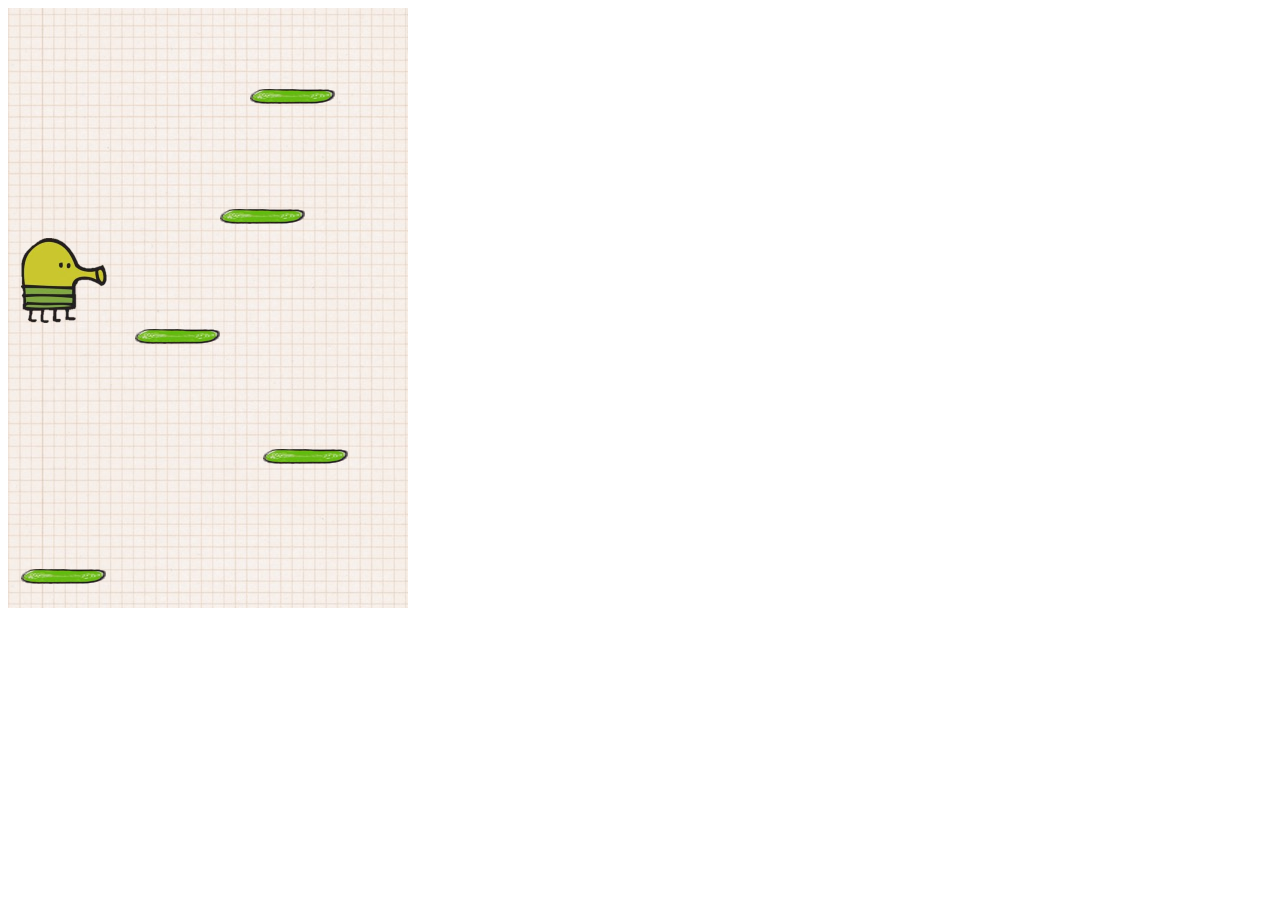
<file: public/doodle/index.html>
<!DOCTYPE html>
<html lang="en" dir="ltr">
  <head>
    <meta charset="utf-8">
    <script src="script.js" charset="utf-8"></script>
    <link rel="stylesheet" href="style.css"></link>
    <title>Doodle Jump</title>
  </head>
  <body>

    <div class="grid">

    </div>

  </body>
</html>
</file>
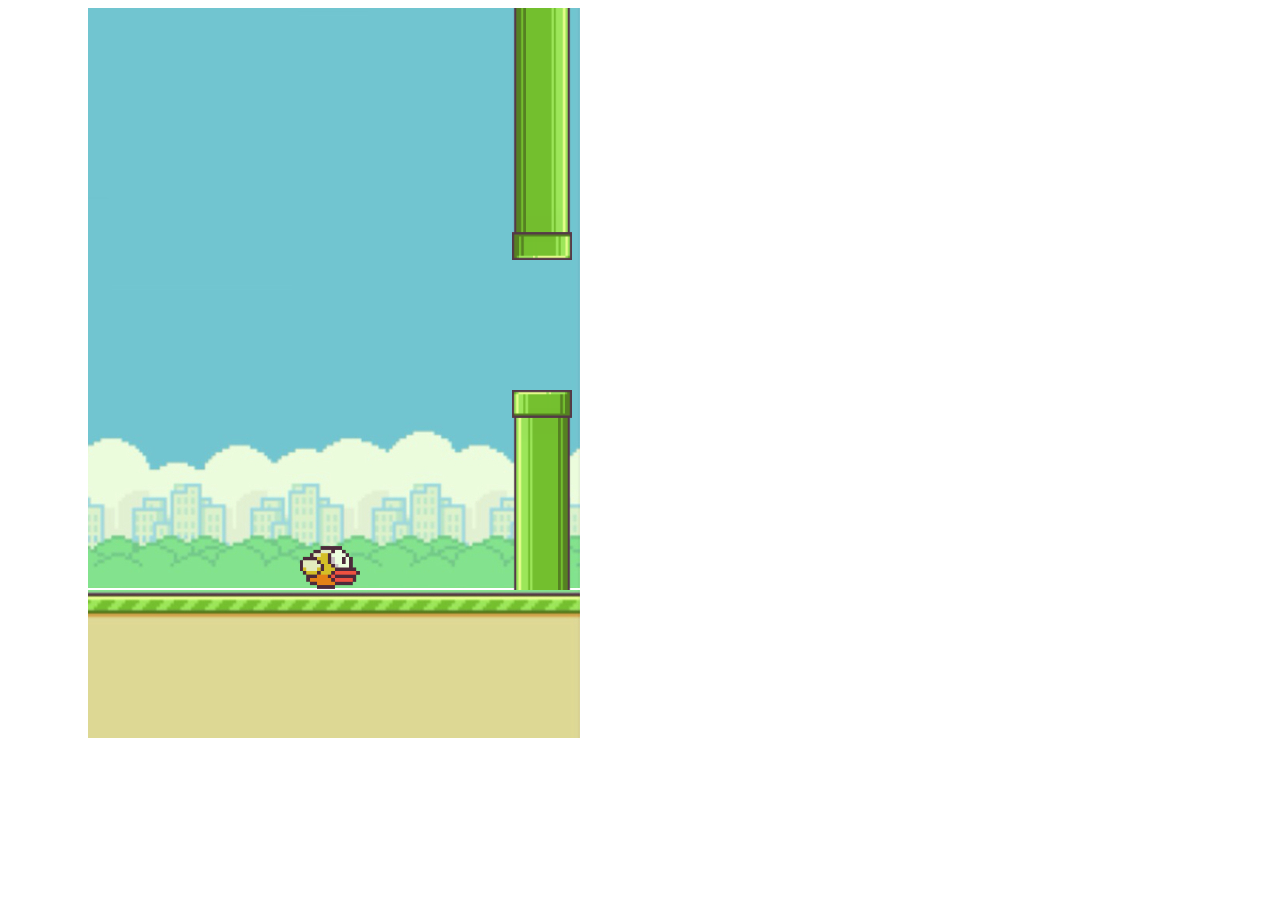
<file: public/flappy/index.html>
<!DOCTYPE html>
<html lang="en" dir="ltr">
  <head>
    <meta charset="utf-8">
    <title>Flappy Bird</title>
    <link rel="stylesheet" href="style.css">
    <script src="script.js" charset="utf-8"></script>
  </head>
  <body>

  <div class="border-left"></div>
  <div class="game-container">
      <div class="border-top"></div>
      <div class="sky">
          <div class="bird"></div>
      </div>
  </div>
  <div class="ground-container">
    <div class="ground-moving"></div>
  </div>
  <div class="border-right"></div>

  </body>
</html>
</file>
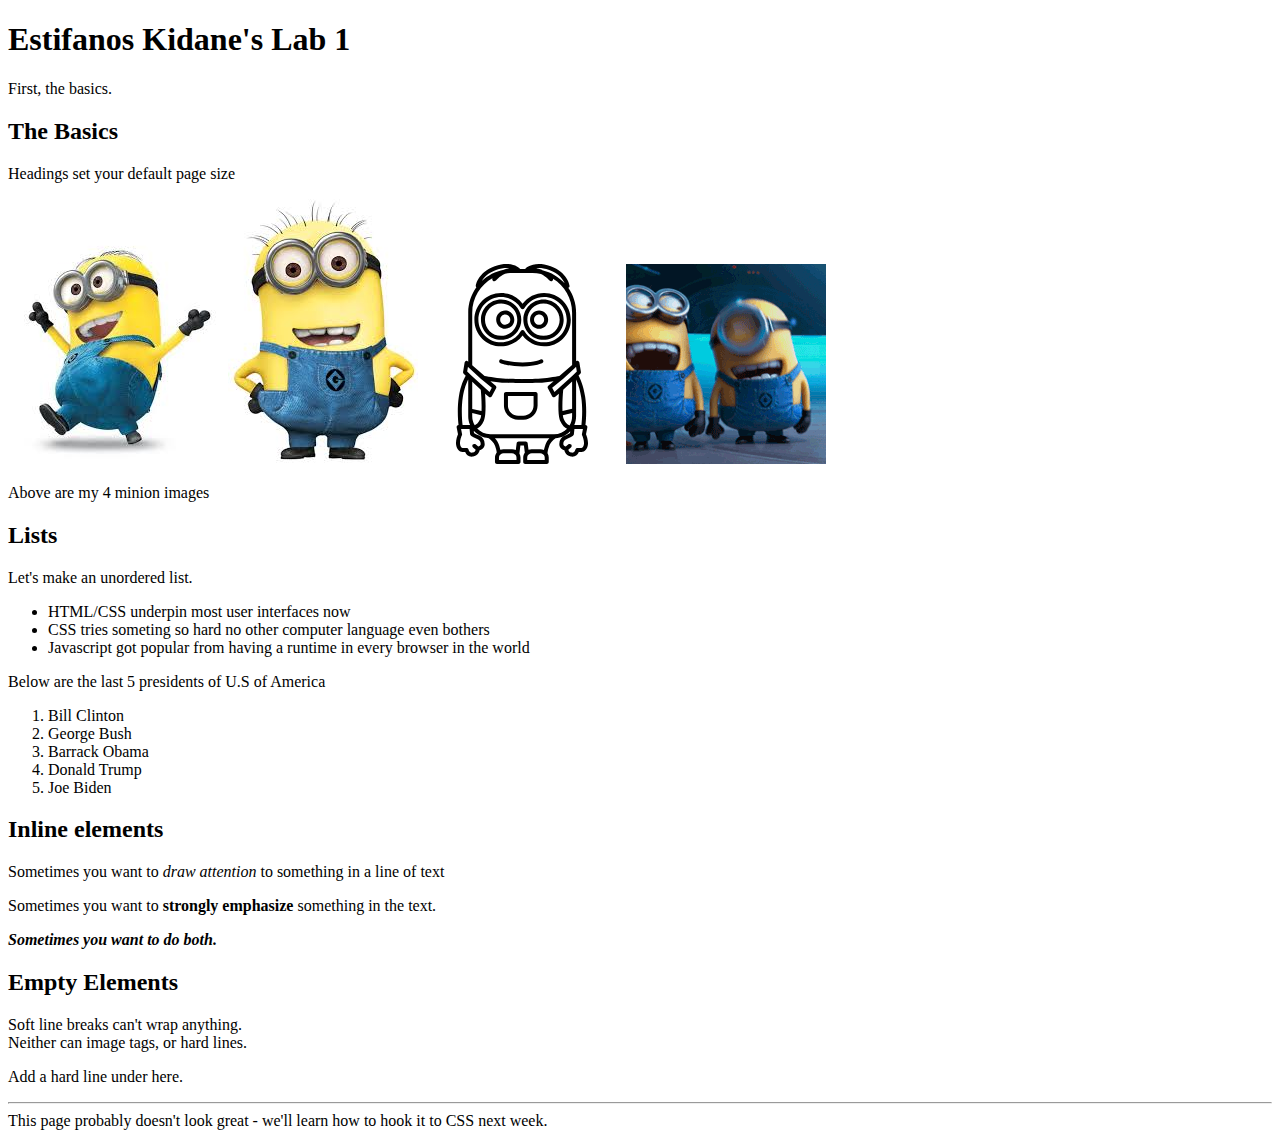
<file: public/labs/lab_1/index.html>
<!DOCTYPE html>
<html lang="en">
  <head>
    <meta charset="UTF-8" />
    <meta name="viewport" content="width=device-width, initial-scale=1.0" />
    <title>Estifanos Kidane</title>
  </head>
  <body>
    <h1>Estifanos Kidane's Lab 1</h1>

    <p>First, the basics.</p>

    <h2>The Basics</h2>

    <p>Headings set your default page size</p>

    <img src="minions.jpg" alt="minions jpeg" />
    <img src="minion.png" alt="minions png" />
    <img src="minions.svg" alt="minions svg" height="200" width="200" />
    <img src="giphy.gif" alt="minions gif" />

    <p>Above are my 4 minion images</p>

    <h2>Lists</h2>

    <p>Let's make an unordered list.</p>

    <ul>
      <li>HTML/CSS underpin most user interfaces now</li>
      <li>
        CSS tries someting so hard no other computer language even bothers
      </li>
      <li>
        Javascript got popular from having a runtime in every browser in the
        world
      </li>
    </ul>

    <p>Below are the last 5 presidents of U.S of America</p>

    <ol>
      <li>Bill Clinton</li>
      <li>George Bush</li>
      <li>Barrack Obama</li>
      <li>Donald Trump</li>
      <li>Joe Biden</li>
    </ol>

    <h2>Inline elements</h2>

    <p>
      Sometimes you want to <em>draw attention</em> to something in a line of
      text
    </p>

    <p>
      Sometimes you want to <strong>strongly emphasize</strong> something in the
      text.
    </p>

    <p>
      <em><strong>Sometimes you want to do both.</strong></em>
    </p>

    <h2>Empty Elements</h2>

    Soft line breaks can't wrap anything.<br />
    Neither can image tags, or hard lines.

    <p>Add a hard line under here.</p>

    <hr />

    This page probably doesn't look great - we'll learn how to hook it to CSS
    next week.
  </body>
</html>
</file>
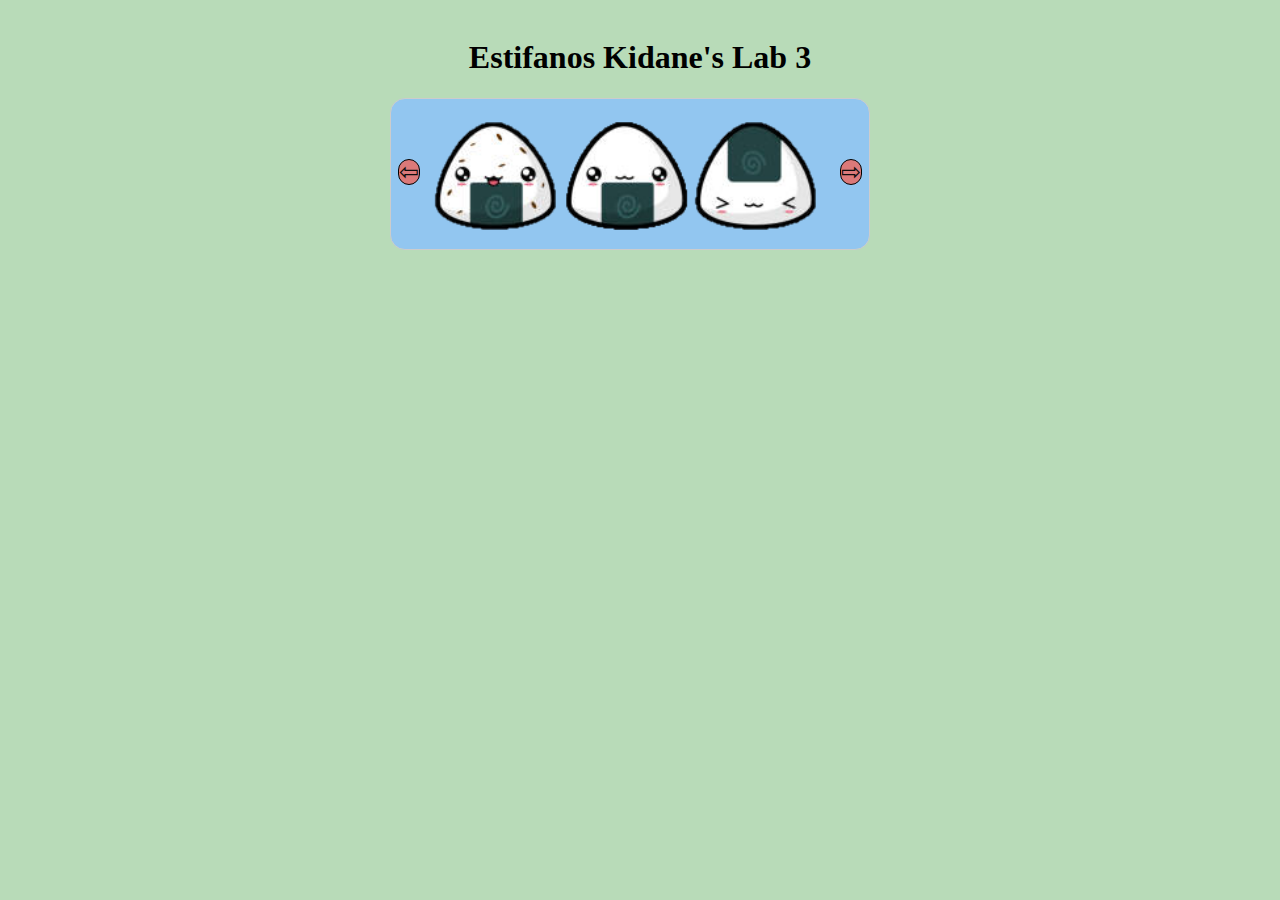
<file: public/labs/lab_3/index.html>
<!-- Write an index.html file -->
<!-- Include your stylesheet in the head -->
<!-- Include your script.js right before the </body> tag -->
<!-- Make a carousel of four mochi images that cycle, based on the readings from javascript.info -->

<!DOCTYPE html>
<html lang="en">
<head>
    <meta charset="UTF-8">
    <meta name="viewport" content="width=device-width, initial-scale=1.0">
    <title>Estifanos Kidane's Lab 3</title>
    <link href='styles.css' rel="stylesheet" />
</head>
<body>
    <div class="content">
        
        <header><h1>Estifanos Kidane's Lab 3</h1></header>

        <div id="carousel" class="carousel">
            <button class="arrow prev">⇦</button>
            <div class="gallery">
            <ul class="images">
                <li><img src="images/onigiri_1.png" /></a></li>
                <li><img src="images/onigiri_2.png"></li>
                <li><img src="images/onigiri_3.png"></li>
                <li><img src="images/onigiri_4.png"></li>
                <li><img src="images/roll_1.png"></li>
                <li><img src="images/roll_2.png"></li>
                <li><img src="images/roll_3.png"></li>
            </ul>
            </div>
        
            <button class="arrow next">⇨</button>
        </div>
    </div>





    <script src="script.js"></script>
</body> 
</html>
</file>
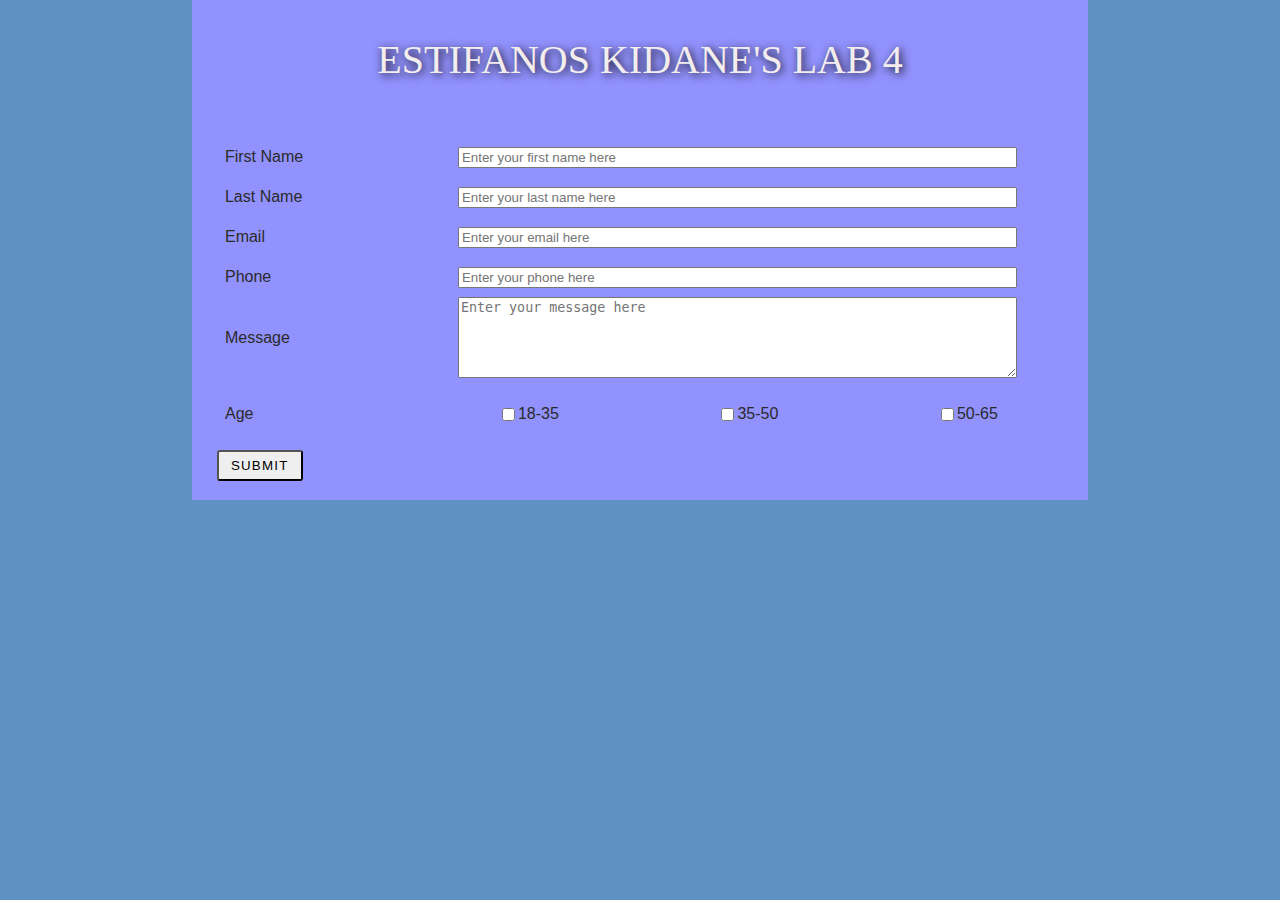
<file: public/labs/lab_4/index.html>
<!DOCTYPE html>
<html lang="en">
  <head>
    <meta charset="utf-8">
    <meta name='author' content='Estifanos Kidane'>
    <title>Estifanos Kidane Lab 4</title>
    <link href ="styles.css" rel = "stylesheet">
    <!--[if lt IE 9]>
      <script src="//html5shiv.googlecode.com/svn/trunk/html5.js"></script>
    <![endif]-->
  </head>
  <body>
    <header>
        <h1>Estifanos Kidane's Lab 4</h1>
    </header>

    <form action="/api" method="post">
        <ul class="flex-outer">
          <li>
            <label for="fname">First Name</label>
            <input type="text" id="fname" name = 'fname' maxlength="140" placeholder="Enter your first name here">
          </li>
          <li>
            <label for="lname">Last Name</label>
            <input type="text" id="lname" name="lname"maxlength="140" placeholder="Enter your last name here">
          </li>
          <li>
            <label for="email">Email</label>
            <input type="email" id="email" name= "email" placeholder="Enter your email here">
          </li>
          <li>
            <label for="phone">Phone</label>
            <input type="tel" id="phone" name="phone" placeholder="Enter your phone here">
          </li>
          <li>
            <label for="message">Message</label>
            <textarea rows="5" cols="33" name="message" id="message" placeholder="Enter your message here"></textarea>
          </li>
          <li>
            <p>Age</p>
            <ul class="flex-inner">
                <li>
                    <input type="checkbox" name = "age" id="eighteen-to-thirtyfive">
                    <label for="eighteen-to-thirtyfive">18-35</label>
                  </li>
                  <li>
                    <input type="checkbox" name = "age" id="thirtyfive-to-fifty">
                    <label for="thirtyfive-to-fifty">35-50</label>
                  </li>
                  <li>
                    <input type="checkbox" name = "age" id="fifty-to-sixtyfive">
                    <label for="fifty-to-sixtyfive">50-65</label>
                  </li>
                  <!-- more list items here -->
            </ul>
          </li>
          <li>
            <button name = "button" id = "button" type="submit">Submit</button>
          </li>
        </ul>
      </form>
  </body>
</html>
</file>
<file: public/doodle/style.css>
.grid {
    width: 400px;
    height: 600px;
    background-image: url('background.jpeg');
    position: relative;
    font-size: 100px;
    text-align: center;
  }
  
  .doodler {
    width: 87px;
    height: 85px;
    background-image: url('doodler-guy.png');
    position: absolute;
  }
  
  .platform {
    width: 85px;
    height: 15px;
    background-image: url('platform.png');
    position: absolute;
  }
</file>
<file: public/flappy/style.css>
body {
    display: flex;
}

.game-container {
    width: 500px;
    height: 730px;
    position: absolute;
    left: 80px;
}

.border-left {
    width: 80px;
    height: 790px;
    position:  absolute;
    background-color: white;
    z-index: +2;
}

.border-right {
    width: 80px;
    height: 790px;
    position: absolute;
    background-color: white;
    z-index: +2;
    left: 580px;
}

.border-top {
    width: 660px;
    height: 50px;
    position:  absolute;
    background-color: white;
    z-index: +2;
    top: -50px;
}

.sky {
    background-image: url('fb-game-background.png');
    width: 500px;
    height: 580px;
    position: absolute;
}

.ground {
    background-image: url('bottom-background.png');
    width: 500px;
    height: 150px;
    position: absolute;
    top: 580px;
    z-index: +1;
}

.bird {
    background-image: url('flappy-bird.png');
    position: absolute;
    width: 60px;
    height: 45px;
    left: 220px;
    bottom: 100px;
}

.obstacle {
    background-image: url('flappybird-pipe.png');
    width: 60px;
    height: 300px;
    position: absolute;
}

.topObstacle {
    background-image: url('flappybird-pipe.png');
    transform: rotate(180deg);
    width: 60px;
    height: 300px;
    position: absolute;
}

@keyframes slideright {
    from {
        background-position: 10000%;
    }
    to {
        background-position: 0%;
    }
  }
  
  @-webkit-keyframes slideright {
    from {
        background-position: 10000%;
    }
    to {
        background-position: 0%;
    }
  }

  .ground-container {
      height: 150px;
      width: 580px;
      left: 80px;
      position:  absolute;
  }
  
  .ground-moving {
    position: absolute;
    top: 580px;
    height: 150px;
    background-image: url('bottom-background.png');
    background-repeat: repeat-x;
    animation: slideright 100s infinite linear;
    -webkit-animation: slideright 100s infinite linear;
    width: 100%;
    z-index: +1;
  }
</file>
<file: public/labs/lab_3/styles.css>
/* Add some css styles based on the tutorial at javascript.info: introduction to browser events
 https://javascript.info/introduction-browser-events */

header {
    text-align: center;
}

 .content {
    max-width: 500px;
    margin: auto;
  }

 body {
    background-color:rgb(184, 219, 184);
    padding: 10px;
  }
  
  .carousel {
    position: relative;
    width: 398px;
    padding: 10px 40px;
    border: 1px solid #CCC;
    border-radius: 15px;
    background: rgb(146, 198, 240);
  }
  
  .carousel  img {
    width: 130px;
    height: 130px;
    /* make it block to remove space around images */
    display: block;
  }
  
  .arrow {
    position: absolute;
    top: 60px;
    padding: 0;
    background: rgb(219, 121, 121);
    border-radius: 15px;
    border: 1px solid rgb(0, 0, 0);
    font-size: 24px;
    line-height: 24px;
    color: rgb(14, 13, 13);
    display: block;
  }
  
  .arrow:focus {
    outline: none;
  }
  
  .arrow:hover {
    background: rgb(99, 221, 140);
    cursor: pointer;
  }
  
  .prev {
    left: 7px;
  }
  
  .next {
    right: 7px;
  }
  
  .gallery {
    width: 390px;
    overflow: hidden;
  }
  
  .gallery ul {
    height: 130px;
    width: 9999px;
    margin: 0;
    padding: 0;
    list-style: none;
    transition: margin-left 250ms;
    /* remove white-space between inline-block'ed li */
    /* http://davidwalsh.name/remove-whitespace-inline-block */
    font-size: 0;
  }
  
  .gallery li  {
    display: inline-block;
  }
</file>
<file: public/labs/lab_4/styles.css>
/* || General setup */

html, body {
    margin: 0;
    padding: 0;
  }
  
  html {
    font-size: 10px;
  
  }
  
  body {
    width: 70%;
    min-width: 800px;
    margin: 0 auto;
    background-color: #6091C3;
  }
  
  /* || typography */
  
  h1, h2, h3 {
    font-family: 'Comfortaa';
    color: #f3eded;
  }
  
  p, input, li {
    font-family: 'Roboto Condensed', sans-serif;
    color: #2a2a2a;
  }
  
  h1 {
    font-size: 4rem;
    text-align: center;
    text-shadow: 2px 2px 10px black;
    font-weight: 100;
  }
  
  h2 {
    font-size: 3rem;
    text-align: center;
    font-weight: 800;
  }
  
  h3 {
    font-size: 2.2rem;
  }
  
  p, li {
    font-size: 1.6rem;
    line-height: 1.5;
  }
  
  /* || header layout */
  
  .header {
    margin-bottom: 10px;
    display: flex;
    flex-flow: row wrap;
  }
  
  
 
 
.flex-outer > li > label + *,
.flex-inner {
  flex: 1 0 225px;
}



  body > * {
    background-color: rgb(146, 146, 255);
    padding: 1%;
  }
  
  .main, .header, nav, .article, .aside, footer, section {
    background-color: rgba(0,255,0,0.5);
    padding: 1%;
  }
  
  h1 {
    flex: 5;
    text-transform: uppercase;
  }
  

  ul.flex-outer{max-width: 800px;
  padding: 0px 16px;}


  .flex-outer li,
  .flex-inner {
    display: flex;
    flex-wrap: wrap;
    align-items: center;
  }



  .flex-outer > li > label,
.flex-outer li p {
  flex: 1 0 125px;
  max-width: 225px;
  padding: 8px;
  
}


.flex-outer > li > button{padding: 6px 12px;
  text-transform: uppercase;
  letter-spacing: 1.2px;
  border-radius: 3px;}

.flex-inner li {
  width: 80px;
}

.flex-inner {
  justify-content: space-between;
}

  .header img {
    display: block;
    height: 60px;
    padding-top: 20.15px;
  }
  
  nav {
    height: 50px;
    flex: 100%;
    display: flex;
  }
  
  nav ul {
    padding: 0;
    list-style-type: none;
    flex: 2;
    display: flex;
  }
  
  nav li {
    display: inline;
    text-align: center;
    flex: 1;
  }
  
  nav a, nav span {
    display: inline-block;
    font-size: 2rem;
    height: 3rem;
    line-height: 1.7;
    text-transform: uppercase;
    text-decoration: none;
    color: black;
  
  }
  
  /* || main layout */
  
  .main {
    display: flex;
  }
  
  .article, section {
    flex: 4;
  }
  
  .aside {
    display: flex;
    flex-flow: row wrap;
    flex: 2;
  }
  
  .aside a {
    display: flex;
    flex-basis: 50%;
  }
  
  .aside img {
    width: 100%;
    height: auto;
  }
  
  .footer {
    margin-top: 10px;
    background: rgba(0,255,0,0.5);
  }
</file>
